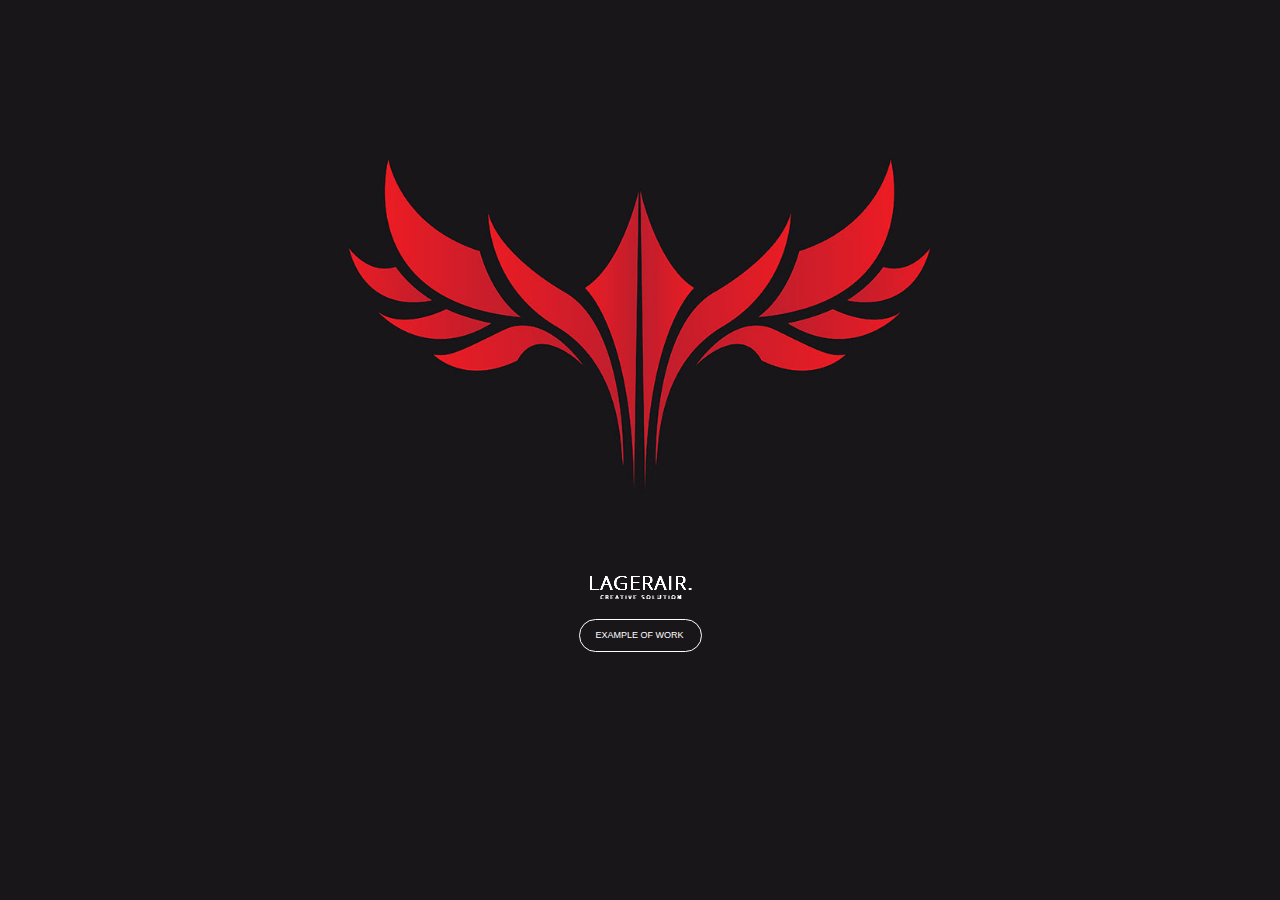
<file: index.html>
<!DOCTYPE html>
<html class="nojs html css_verticalspacer" lang="ru-RU">
 <head>

  <meta http-equiv="Content-type" content="text/html;charset=UTF-8"/>
  <meta name="generator" content="2017.0.2.363"/>
  <meta name="viewport" content="width=device-width, initial-scale=1.0"/>
  
  <script type="text/javascript">
   // Update the 'nojs'/'js' class on the html node
document.documentElement.className = document.documentElement.className.replace(/\bnojs\b/g, 'js');

// Check that all required assets are uploaded and up-to-date
if(typeof Muse == "undefined") window.Muse = {}; window.Muse.assets = {"required":["museutils.js", "museconfig.js", "jquery.musepolyfill.bgsize.js", "jquery.watch.js", "require.js", "index.css"], "outOfDate":[]};
</script>
  
  <title>Home</title>
  <!-- CSS -->
  <link rel="stylesheet" type="text/css" href="css/site_global.css?crc=443350757"/>
  <link rel="stylesheet" type="text/css" href="css/index.css?crc=457096782" id="pagesheet"/>
   </head>
 <body>

  <div class="clearfix borderbox" id="page"><!-- group -->
   <div class="browser_width grpelem" id="u194-bw">
    <div class="museBGSize" id="u194"><!-- group -->
     <div class="clearfix" id="u194_align_to_page">
      <a class="nonblock nontext Button rounded-corners clearfix grpelem" id="buttonu237" href="work.html"><!-- container box --><div class="clearfix grpelem" id="u250-4"><!-- content --><p>Example of work</p></div></a>
     </div>
    </div>
   </div>
   <div class="grpelem" id="u208"><!-- state-based BG images -->
    <img alt="LAGERAIR. CREATIVE SOLUTION" src="images/blank.gif?crc=4208392903"/>
    <div class="fluid_height_spacer"></div>
   </div>
   <div class="verticalspacer" data-offset-top="656" data-content-above-spacer="656" data-content-below-spacer="62"></div>
  </div>
  <div class="preload_images">
   <img class="preload" src="images/u208-r.png?crc=4244654270" alt=""/>
  </div>
  <!-- Other scripts -->
  <script type="text/javascript">
   window.Muse.assets.check=function(d){if(!window.Muse.assets.checked){window.Muse.assets.checked=!0;var b={},c=function(a,b){if(window.getComputedStyle){var c=window.getComputedStyle(a,null);return c&&c.getPropertyValue(b)||c&&c[b]||""}if(document.documentElement.currentStyle)return(c=a.currentStyle)&&c[b]||a.style&&a.style[b]||"";return""},a=function(a){if(a.match(/^rgb/))return a=a.replace(/\s+/g,"").match(/([\d\,]+)/gi)[0].split(","),(parseInt(a[0])<<16)+(parseInt(a[1])<<8)+parseInt(a[2]);if(a.match(/^\#/))return parseInt(a.substr(1),
16);return 0},g=function(g){for(var f=document.getElementsByTagName("link"),h=0;h<f.length;h++)if("text/css"==f[h].type){var i=(f[h].href||"").match(/\/?css\/([\w\-]+\.css)\?crc=(\d+)/);if(!i||!i[1]||!i[2])break;b[i[1]]=i[2]}f=document.createElement("div");f.className="version";f.style.cssText="display:none; width:1px; height:1px;";document.getElementsByTagName("body")[0].appendChild(f);for(h=0;h<Muse.assets.required.length;){var i=Muse.assets.required[h],l=i.match(/([\w\-\.]+)\.(\w+)$/),k=l&&l[1]?
l[1]:null,l=l&&l[2]?l[2]:null;switch(l.toLowerCase()){case "css":k=k.replace(/\W/gi,"_").replace(/^([^a-z])/gi,"_$1");f.className+=" "+k;k=a(c(f,"color"));l=a(c(f,"backgroundColor"));k!=0||l!=0?(Muse.assets.required.splice(h,1),"undefined"!=typeof b[i]&&(k!=b[i]>>>24||l!=(b[i]&16777215))&&Muse.assets.outOfDate.push(i)):h++;f.className="version";break;case "js":h++;break;default:throw Error("Unsupported file type: "+l);}}d?d().jquery!="1.8.3"&&Muse.assets.outOfDate.push("jquery-1.8.3.min.js"):Muse.assets.required.push("jquery-1.8.3.min.js");
f.parentNode.removeChild(f);if(Muse.assets.outOfDate.length||Muse.assets.required.length)f="Некоторые файлы на сервере могут отсутствовать или быть некорректными. Очистите кэш-память браузера и повторите попытку. Если проблему не удается устранить, свяжитесь с разработчиками сайта.",g&&Muse.assets.outOfDate.length&&(f+="\nOut of date: "+Muse.assets.outOfDate.join(",")),g&&Muse.assets.required.length&&(f+="\nMissing: "+Muse.assets.required.join(",")),alert(f)};location&&location.search&&location.search.match&&location.search.match(/muse_debug/gi)?setTimeout(function(){g(!0)},5E3):g()}};
var muse_init=function(){require.config({baseUrl:""});require(["jquery","museutils","whatinput","jquery.musepolyfill.bgsize","jquery.watch"],function(d){var $ = d;$(document).ready(function(){try{
window.Muse.assets.check($);/* body */
Muse.Utils.transformMarkupToFixBrowserProblemsPreInit();/* body */
Muse.Utils.prepHyperlinks(true);/* body */
Muse.Utils.resizeHeight('.browser_width');/* resize height */
Muse.Utils.requestAnimationFrame(function() { $('body').addClass('initialized'); });/* mark body as initialized */
Muse.Utils.fullPage('#page');/* 100% height page */
Muse.Utils.showWidgetsWhenReady();/* body */
Muse.Utils.transformMarkupToFixBrowserProblems();/* body */
}catch(b){if(b&&"function"==typeof b.notify?b.notify():Muse.Assert.fail("Error calling selector function: "+b),false)throw b;}})})};

</script>
  <!-- RequireJS script -->
  <script src="scripts/require.js?crc=4234670167" type="text/javascript" async data-main="scripts/museconfig.js?crc=3849126041" onload="if (requirejs) requirejs.onError = function(requireType, requireModule) { if (requireType && requireType.toString && requireType.toString().indexOf && 0 <= requireType.toString().indexOf('#scripterror')) window.Muse.assets.check(); }" onerror="window.Muse.assets.check();"></script>
   </body>
</html>
</file>
<file: css/site_global.css>
html{min-height:100%;min-width:100%;-ms-text-size-adjust:none;}body,div,dl,dt,dd,ul,ol,li,nav,h1,h2,h3,h4,h5,h6,pre,code,form,fieldset,legend,input,button,textarea,p,blockquote,th,td,a{margin:0px;padding:0px;border-width:0px;border-style:solid;border-color:transparent;-webkit-transform-origin:left top;-ms-transform-origin:left top;-o-transform-origin:left top;transform-origin:left top;background-repeat:no-repeat;}button.submit-btn{-moz-box-sizing:content-box;-webkit-box-sizing:content-box;box-sizing:content-box;}.transition{-webkit-transition-property:background-image,background-position,background-color,border-color,border-radius,color,font-size,font-style,font-weight,letter-spacing,line-height,text-align,box-shadow,text-shadow,opacity;transition-property:background-image,background-position,background-color,border-color,border-radius,color,font-size,font-style,font-weight,letter-spacing,line-height,text-align,box-shadow,text-shadow,opacity;}.transition *{-webkit-transition:inherit;transition:inherit;}table{border-collapse:collapse;border-spacing:0px;}fieldset,img{border:0px;border-style:solid;-webkit-transform-origin:left top;-ms-transform-origin:left top;-o-transform-origin:left top;transform-origin:left top;}address,caption,cite,code,dfn,em,strong,th,var,optgroup{font-style:inherit;font-weight:inherit;}del,ins{text-decoration:none;}li{list-style:none;}caption,th{text-align:left;}h1,h2,h3,h4,h5,h6{font-size:100%;font-weight:inherit;}input,button,textarea,select,optgroup,option{font-family:inherit;font-size:inherit;font-style:inherit;font-weight:inherit;}.form-grp input,.form-grp textarea{-webkit-appearance:none;-webkit-border-radius:0;}body{font-family:Arial, Helvetica Neue, Helvetica, sans-serif;text-align:left;font-size:14px;line-height:17px;word-wrap:break-word;text-rendering:optimizeLegibility;-moz-font-feature-settings:'liga';-ms-font-feature-settings:'liga';-webkit-font-feature-settings:'liga';font-feature-settings:'liga';}a:link{color:#0000FF;text-decoration:underline;}a:visited{color:#800080;text-decoration:underline;}a:hover{color:#0000FF;text-decoration:underline;}a:active{color:#EE0000;text-decoration:underline;}a.nontext{color:black;text-decoration:none;font-style:normal;font-weight:normal;}.normal_text{color:#000000;direction:ltr;font-family:Arial, Helvetica Neue, Helvetica, sans-serif;font-size:14px;font-style:normal;font-weight:normal;letter-spacing:0px;line-height:17px;text-align:left;text-decoration:none;text-indent:0px;text-transform:none;vertical-align:0px;padding:0px;}.list0 li:before{position:absolute;right:100%;letter-spacing:0px;text-decoration:none;font-weight:normal;font-style:normal;}.rtl-list li:before{right:auto;left:100%;}.nls-None > li:before,.nls-None .list3 > li:before,.nls-None .list6 > li:before{margin-right:6px;content:'•';}.nls-None .list1 > li:before,.nls-None .list4 > li:before,.nls-None .list7 > li:before{margin-right:6px;content:'○';}.nls-None,.nls-None .list1,.nls-None .list2,.nls-None .list3,.nls-None .list4,.nls-None .list5,.nls-None .list6,.nls-None .list7,.nls-None .list8{padding-left:34px;}.nls-None.rtl-list,.nls-None .list1.rtl-list,.nls-None .list2.rtl-list,.nls-None .list3.rtl-list,.nls-None .list4.rtl-list,.nls-None .list5.rtl-list,.nls-None .list6.rtl-list,.nls-None .list7.rtl-list,.nls-None .list8.rtl-list{padding-left:0px;padding-right:34px;}.nls-None .list2 > li:before,.nls-None .list5 > li:before,.nls-None .list8 > li:before{margin-right:6px;content:'-';}.nls-None.rtl-list > li:before,.nls-None .list1.rtl-list > li:before,.nls-None .list2.rtl-list > li:before,.nls-None .list3.rtl-list > li:before,.nls-None .list4.rtl-list > li:before,.nls-None .list5.rtl-list > li:before,.nls-None .list6.rtl-list > li:before,.nls-None .list7.rtl-list > li:before,.nls-None .list8.rtl-list > li:before{margin-right:0px;margin-left:6px;}.TabbedPanelsTab{white-space:nowrap;}.MenuBar .MenuBarView,.MenuBar .SubMenuView{display:block;list-style:none;}.MenuBar .SubMenu{display:none;position:absolute;}.NoWrap{white-space:nowrap;word-wrap:normal;}.rootelem{margin-left:auto;margin-right:auto;}.colelem{display:inline;float:left;clear:both;}.clearfix:after{content:"\0020";visibility:hidden;display:block;height:0px;clear:both;}*:first-child+html .clearfix{zoom:1;}.clip_frame{overflow:hidden;}.popup_anchor{position:relative;width:0px;height:0px;}.popup_element{z-index:100000;}.svg{display:block;vertical-align:top;}span.wrap{content:'';clear:left;display:block;}span.actAsInlineDiv{display:inline-block;}.position_content,.excludeFromNormalFlow{float:left;}.preload_images{position:absolute;overflow:hidden;left:-9999px;top:-9999px;height:1px;width:1px;}.preload{height:1px;width:1px;}.animateStates{-webkit-transition:0.3s ease-in-out;-moz-transition:0.3s ease-in-out;-o-transition:0.3s ease-in-out;transition:0.3s ease-in-out;}[data-whatinput="mouse"] *:focus,[data-whatinput="touch"] *:focus,input:focus,textarea:focus{outline:none;}textarea{resize:none;overflow:auto;}.fld-prompt{pointer-events:none;}.wrapped-input{position:absolute;top:0px;left:0px;background:transparent;border:none;}.submit-btn{z-index:50000;cursor:pointer;}.anchor_item{width:22px;height:18px;}.MenuBar .SubMenuVisible,.MenuBarVertical .SubMenuVisible,.MenuBar .SubMenu .SubMenuVisible,.popup_element.Active,span.actAsPara,.actAsDiv,a.nonblock.nontext,img.block{display:block;}.widget_invisible,.js .invi,.js .mse_pre_init{visibility:hidden;}.ose_ei{visibility:hidden;z-index:0;}.no_vert_scroll{overflow-y:hidden;}.always_vert_scroll{overflow-y:scroll;}.always_horz_scroll{overflow-x:scroll;}.fullscreen{overflow:hidden;left:0px;top:0px;position:fixed;height:100%;width:100%;-moz-box-sizing:border-box;-webkit-box-sizing:border-box;-ms-box-sizing:border-box;box-sizing:border-box;}.fullwidth{position:absolute;}.borderbox{-moz-box-sizing:border-box;-webkit-box-sizing:border-box;-ms-box-sizing:border-box;box-sizing:border-box;}.scroll_wrapper{position:absolute;overflow:auto;left:0px;right:0px;top:0px;bottom:0px;padding-top:0px;padding-bottom:0px;margin-top:0px;margin-bottom:0px;}.browser_width > *{position:absolute;left:0px;right:0px;}.grpelem,.accordion_wrapper{display:inline;float:left;}.fld-checkbox input[type=checkbox],.fld-radiobutton input[type=radio]{position:absolute;overflow:hidden;clip:rect(0px, 0px, 0px, 0px);height:1px;width:1px;margin:-1px;padding:0px;border:0px;}.fld-checkbox input[type=checkbox] + label,.fld-radiobutton input[type=radio] + label{display:inline-block;background-repeat:no-repeat;cursor:pointer;float:left;width:100%;height:100%;}.pointer_cursor,.fld-recaptcha-mode,.fld-recaptcha-refresh,.fld-recaptcha-help{cursor:pointer;}p,h1,h2,h3,h4,h5,h6,ol,ul,span.actAsPara{max-height:1000000px;}.superscript{vertical-align:super;font-size:66%;line-height:0px;}.subscript{vertical-align:sub;font-size:66%;line-height:0px;}.horizontalSlideShow{-ms-touch-action:pan-y;touch-action:pan-y;}.verticalSlideShow{-ms-touch-action:pan-x;touch-action:pan-x;}.colelem100,.verticalspacer{clear:both;}.list0 li,.MenuBar .MenuItemContainer,.SlideShowContentPanel .fullscreen img,.css_verticalspacer .verticalspacer{position:relative;}.popup_element.Inactive,.js .disn,.js .an_invi,.hidden,.breakpoint{display:none;}#muse_css_mq{position:absolute;display:none;background-color:#FFFFFE;}.fluid_height_spacer{width:0.01px;}.muse_check_css{display:none;position:fixed;}@media screen and (-webkit-min-device-pixel-ratio:0){body{text-rendering:auto;}}
</file>
<file: css/index.css>
.version.index{color:#00001B;background-color:#3EBE4E;}#muse_css_mq{background-color:#FFFFFF;}#page{z-index:1;min-height:438px;background-image:none;border-width:0px;border-color:#000000;background-color:#181619;padding-bottom:62px;width:100%;max-width:960px;margin-left:auto;margin-right:auto;}#u194{z-index:2;min-height:652px;opacity:1;-ms-filter:"progid:DXImageTransform.Microsoft.Alpha(Opacity=100)";filter:alpha(opacity=100);padding-bottom:4px;background:transparent url("../images/logo1.jpg?crc=4038904387") no-repeat center center;background-size:cover;}#u194_align_to_page{margin-left:auto;margin-right:auto;position:relative;max-width:960px;}#buttonu237{z-index:6;border-style:solid;border-width:1px;border-color:#FFFFFF;background-color:#181619;border-radius:18px;padding-bottom:4px;position:relative;margin-right:-10000px;margin-top:619px;width:12.61%;left:43.65%;}#buttonu237:hover{background-color:#545454;min-height:0px;width:12.61%;margin:619px -10000px 0px 0%;}#u250-4{z-index:7;min-height:17px;background-color:transparent;text-transform:uppercase;line-height:11px;font-size:9px;text-align:center;color:#FFFFFF;position:relative;margin-right:-10000px;margin-top:10px;width:88.43%;left:4.96%;}#buttonu237:hover #u250-4{padding-top:0px;padding-bottom:0px;min-height:17px;width:88.43%;margin:10px -10000px 0px 0%;}#buttonu237.ButtonSelected #u250-4{padding-top:0px;padding-bottom:0px;min-height:17px;width:88.43%;margin:10px -10000px 0px 0%;}.js body{visibility:hidden;}.js body.initialized{visibility:visible;}#u194-bw{z-index:2;min-height:652px;}#u208{z-index:4;vertical-align:top;position:relative;margin-right:-10000px;margin-top:556px;width:58.75%;left:20.63%;background:transparent url("../images/u208.png?crc=165907739") no-repeat center;background-size:97.87234042553192%;}#u208 .fluid_height_spacer{padding-bottom:11.879432624113475%;}#u208:hover{background:transparent url("../images/u208-r.png?crc=4244654270") no-repeat center;background-size:100%;}.css_verticalspacer .verticalspacer{height:calc(100vh - 718px);}.html{background-color:#181619;}body{position:relative;min-width:320px;}
</file>
